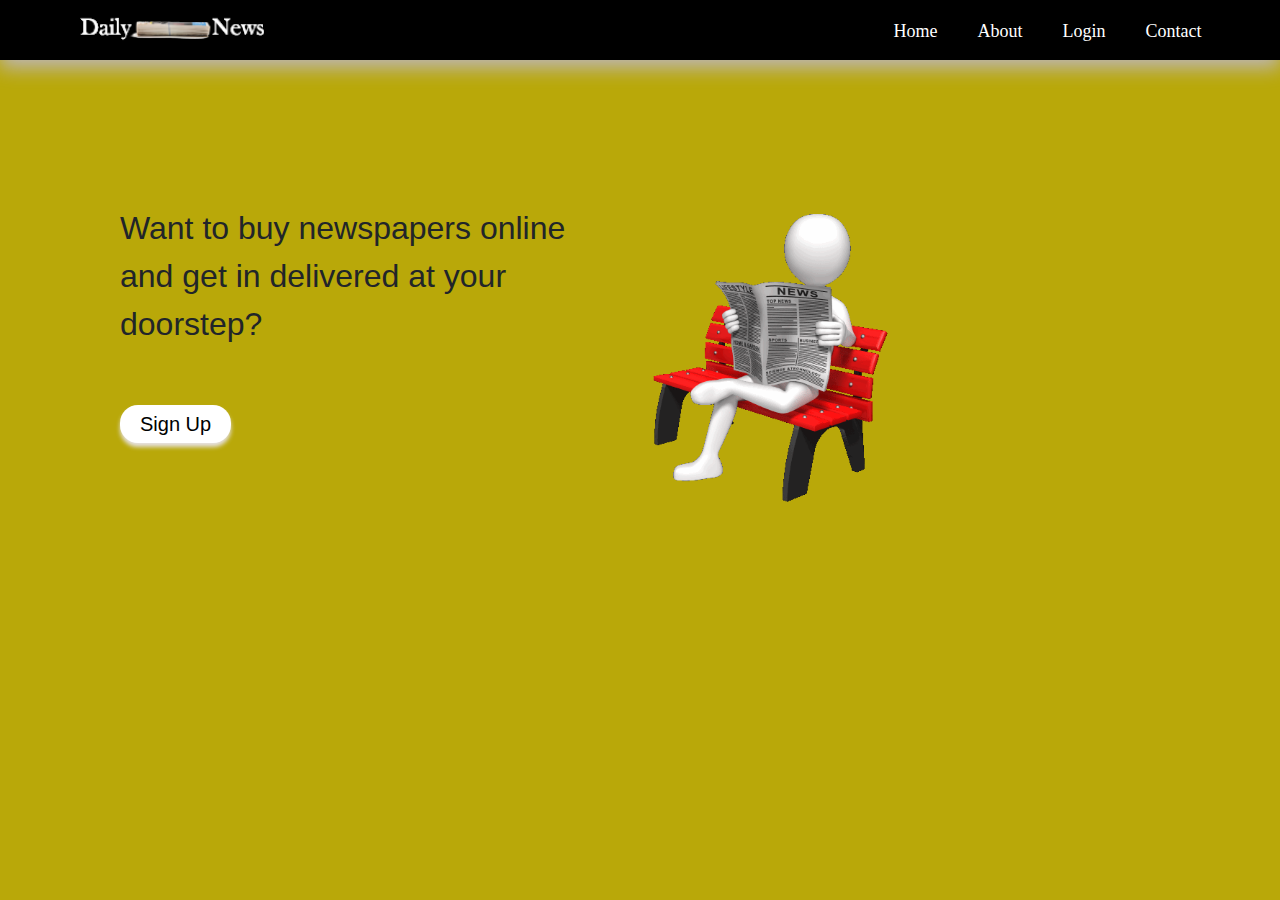
<file: index.html>
<!Doctype html>
<html>
    <head>
        <title>My Webpage</title>
        <link rel="stylesheet" href="https://maxcdn.bootstrapcdn.com/bootstrap/4.0.0/css/bootstrap.min.css" integrity="sha384-Gn5384xqQ1aoWXA+058RXPxPg6fy4IWvTNh0E263XmFcJlSAwiGgFAW/dAiS6JXm" crossorigin="anonymous">
        <link rel="stylesheet" href="style.css" >
    </head>
    <body>
        
        <div  class="nvgn">
            <div id="header"><img src="logo.png" alt="">
                
            <ul>  
                <li><a href="contact.html" >Contact</a></li>
                <li><a href="login.html">Login</a></li>
                <li><a href="about.html">About</a></li>
                <li><a href="home.html">Home</a></li>
                
            </ul>
        
        </div>
    </div>
        <br>
        <div class="ind">
            <div>
            Want to buy newspapers online<br>and get in delivered at your<br>doorstep?<br><br>
            <button id="sign"> Sign Up </button></div>
            <img src="img1.gif" alt="" height="360px">
        </div>
        
    
    </body>
</html>
</file>
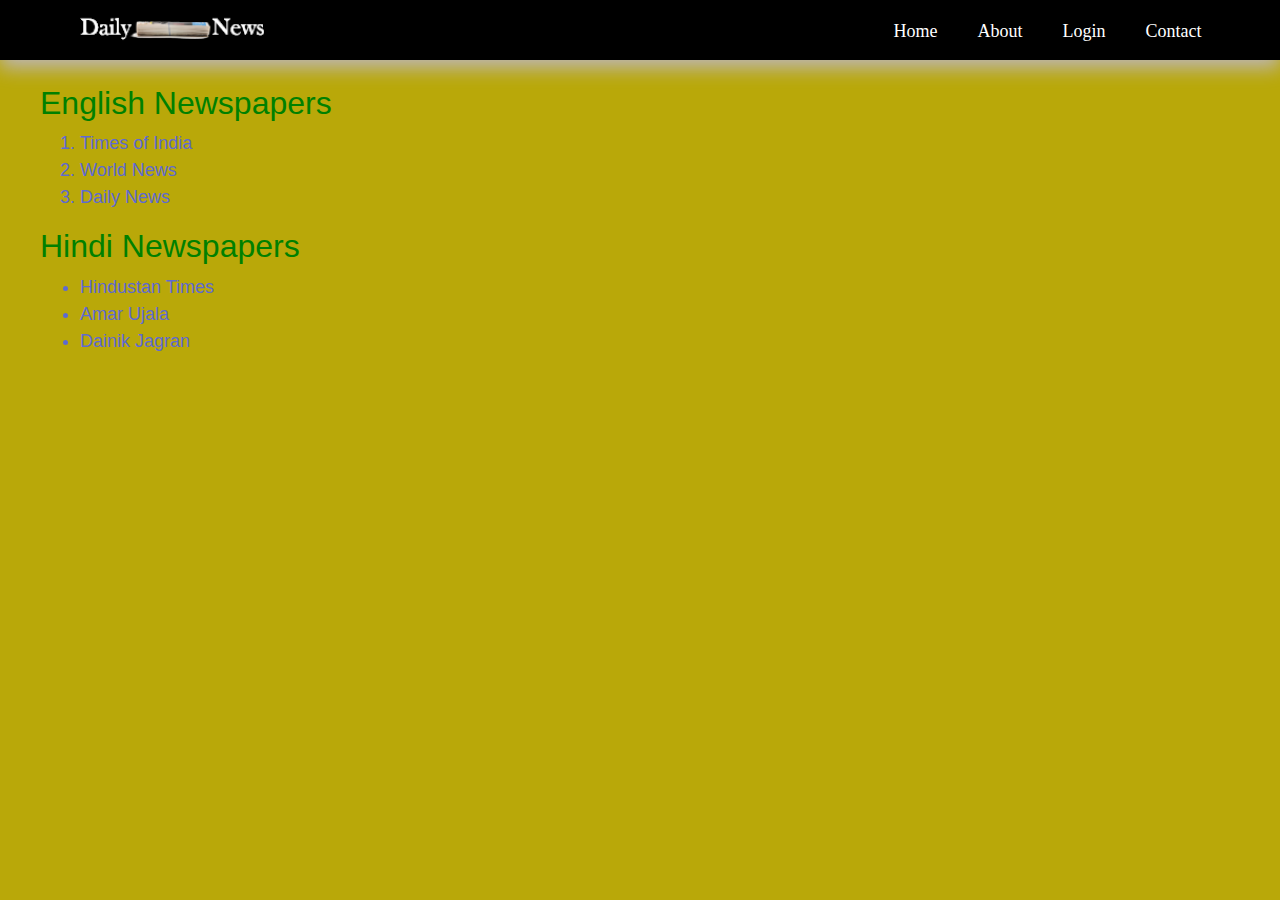
<file: about.html>
<!Doctype html>
<html>
    <head>
        <title>About</title>
        <link rel="stylesheet" href="https://maxcdn.bootstrapcdn.com/bootstrap/4.0.0/css/bootstrap.min.css" integrity="sha384-Gn5384xqQ1aoWXA+058RXPxPg6fy4IWvTNh0E263XmFcJlSAwiGgFAW/dAiS6JXm" crossorigin="anonymous">
        <link rel="stylesheet" href="style.css" >
        <link rel="stylesheet" href="style1.css" >
    </head>
    <body>
        <div  class="nvgn">
            <div id="header"><img src="logo.png" alt="">
            <ul>  
                <li><a href="contact.html" >Contact</a></li>
                <li><a href="login.html">Login</a></li>
                <li><a href="about.html"  id="onlink">About</a></li>
                <li><a href="home.html">Home</a></li>
            </ul>
            </div>
        </div>
        <br>
        <div id="ab">
            <h2>English Newspapers</h2>
            <ol>
                <li>Times of India</li>
                <li>World News</li>
                <li>Daily News</li>
            </ol>
            <h2>Hindi Newspapers</h2>
            <ul>
                <li>Hindustan Times</li>
                <li>Amar Ujala</li>
                <li>Dainik Jagran</li>
            </ul>
        </div>
    
    </body>
</html>
</file>
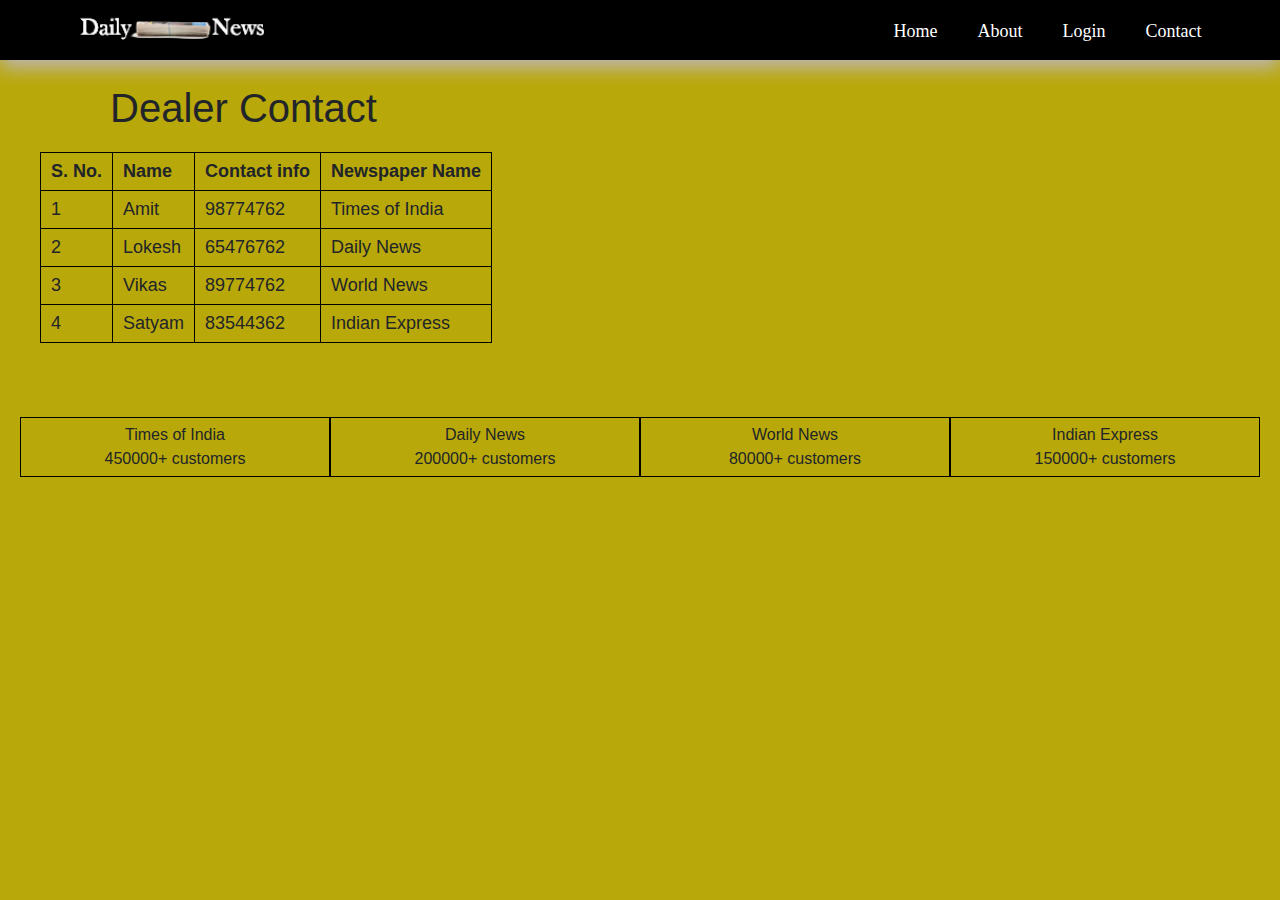
<file: contact.html>
<!Doctype html>
<html>
    <head>
        <title>Contact</title>
        <link rel="stylesheet" href="https://maxcdn.bootstrapcdn.com/bootstrap/4.0.0/css/bootstrap.min.css" integrity="sha384-Gn5384xqQ1aoWXA+058RXPxPg6fy4IWvTNh0E263XmFcJlSAwiGgFAW/dAiS6JXm" crossorigin="anonymous">
        <link rel="stylesheet" href="style.css" >
    </head>
    <body>
        <div  class="nvgn">
            <div id="header"><img src="logo.png" alt="">
            <ul>  
                <li><a href="contact.html" id="onlink">Contact</a></li> 
                <li><a href="login.html" >Login</a></li>
                <li><a href="about.html">About</a></li>
                <li><a href="home.html" >Home</a></li>
                
            </ul>
        </div></div>
        <br>
        <nav><h1>Dealer Contact</h1></nav>


        <div>
            <table id="con">
                
                <tr>
                    <th>S. No.</th>
                    <th>Name</th>
                    <th>Contact info</th>
                    <th>Newspaper Name</th>
                </tr>
                <tr>
                    <td>1</td>
                    <td>Amit</td>
                    <td>98774762</td>
                    <td>Times of India</td>
                </tr>
                <tr>
                    <td>2</td>
                    <td>Lokesh</td>
                    <td>65476762</td>
                    <td>Daily News</td>
                </tr><tr>
                    <td>3</td>
                    <td>Vikas</td>
                    <td>89774762</td>
                    <td>World News</td>
                </tr>
                <tr>
                    <td>4</td>
                    <td>Satyam</td>
                    <td>83544362</td>
                    <td>Indian Express</td>
                </tr>
            </table>
        </div>
<br><br><br>
        <div class="row">
            <div class="col-lg-3 col-sm-6">
                Times of India <br>
                450000+ customers
            </div>
            <div class="col-lg-3 col-sm-6">
                Daily News <br>
                200000+ customers

            </div>
            <div class="col-lg-3 col-sm-6">
                World News <br>
                80000+ customers
            </div>
            <div class="col-lg-3 col-sm-6">
                Indian Express <br>
                150000+ customers
            </div>
        </div>

    </body>
</html>
</file>
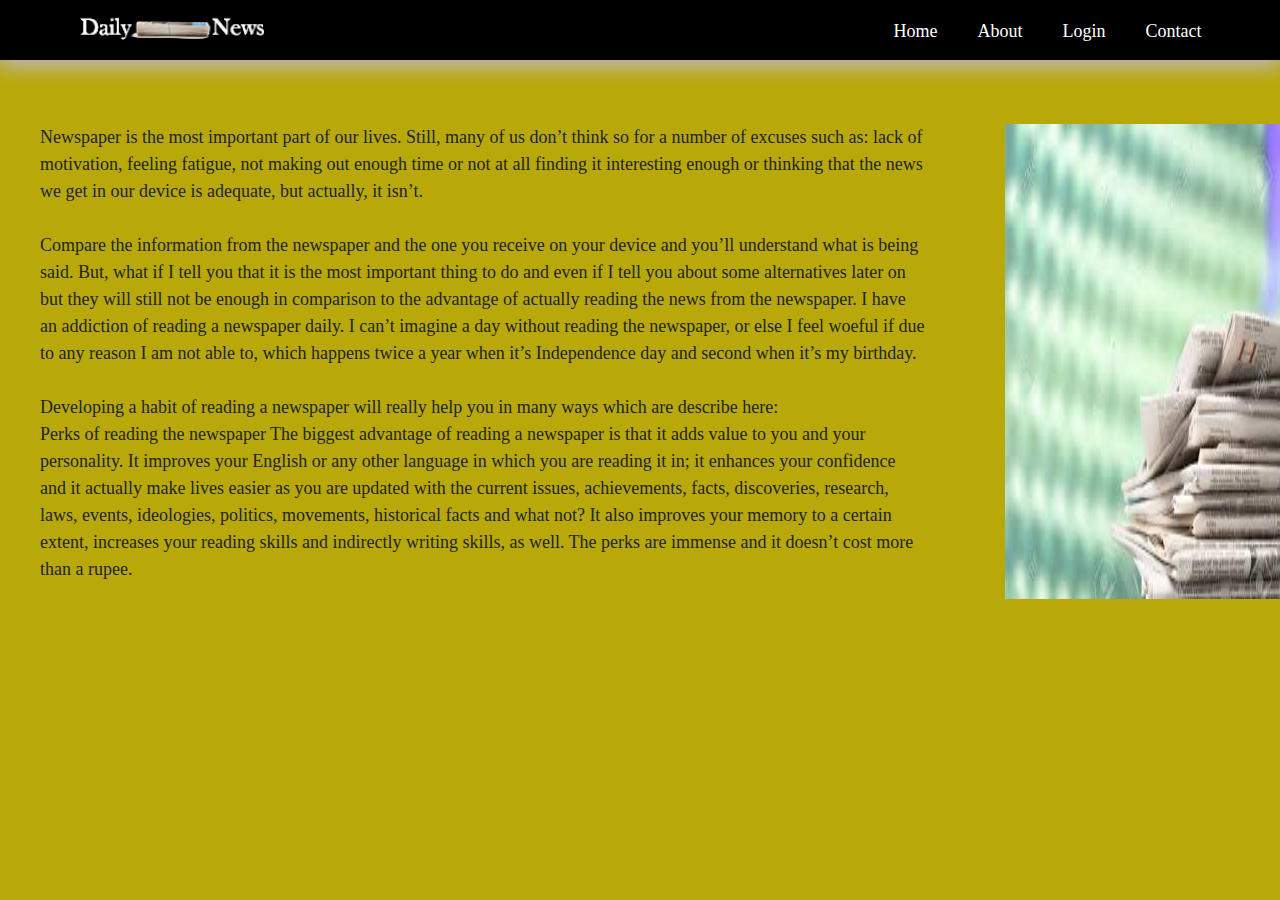
<file: home.html>
<!Doctype html>
<html>
    <head>
        <title>Home</title>
        <link rel="stylesheet" href="https://maxcdn.bootstrapcdn.com/bootstrap/4.0.0/css/bootstrap.min.css" integrity="sha384-Gn5384xqQ1aoWXA+058RXPxPg6fy4IWvTNh0E263XmFcJlSAwiGgFAW/dAiS6JXm" crossorigin="anonymous">
        <link rel="stylesheet" href="style.css" >
    </head>
    <body>
        
        <div  class="nvgn">
            <div id="header"><img src="logo.png" alt="">
                
            <ul>  
                <li><a href="contact.html" >Contact</a></li>
                <li><a href="login.html">Login</a></li>
                <li><a href="about.html">About</a></li>
                <li><a href="home.html" id="onlink">Home</a></li>
                
            </ul>
        
        </div>
    </div>
        <br>
        <div class="main">
            <p>Newspaper is the most important part of our lives. Still, many of us don’t think so for a number of excuses such as: lack of motivation, feeling fatigue, not making out enough time or not at all finding it interesting enough or thinking that the news we get in our device is adequate, but actually, it isn’t.
            
            <br><br>    Compare the information from the newspaper and the one you receive on your device and you’ll understand what is being said. But, what if I tell you that it is the most important thing to do and even if I tell you about some alternatives later on but they will still not be enough in comparison to the advantage of actually reading the news from the newspaper. I have an addiction of reading a newspaper daily. I can’t imagine a day without reading the newspaper, or else I feel woeful if due to any reason I am not able to, which happens twice a year when it’s Independence day and second when it’s my birthday.
                <br><br>
                Developing a habit of reading a newspaper will really help you in many ways which are describe here:
                <br>
                Perks of reading the newspaper
                The biggest advantage of reading a newspaper is that it adds value to you and your personality. It improves your English or any other language in which you are reading it in; it enhances your confidence and it actually make lives easier as you are updated with the current issues, achievements, facts, discoveries, research, laws, events, ideologies, politics, movements, historical facts and what not? It also improves your memory to a certain extent, increases your reading skills and indirectly writing skills, as well. The perks are immense and it doesn’t cost more than a rupee.</p>
            <img src="[data-uri]" alt="">
            </div>
    
    </body>
</html>
</file>
<file: style.css>
.nvgn ul {
    list-style: none;
    margin-right: 20px;
    margin-top: 8px;
    margin-left: 44%;
}
.nvgn ul li a{
    padding: 5px 15px;
    text-decoration: none;
    color: #ffffff;
    font-size: 18px;
    margin-left: 10px;
    font-family: 'Segoe UI';
}
.nvgn ul li a:hover{
    background: rgb(255, 255, 255);
    color: #000000;
    border: 1px solid #ffffff;
    border-radius: 5px;
}
img{
    margin-left: 80px;
}
body{
    background: #b9a809;
}
#header{
   display: flex;
   width: 100%;
    height: 60px;
    background: #000000;
    box-shadow: 0 8px 18px 0 #bdb6b6;
}
.nvgn ul li{
    margin-top: 10px;
    float: right;
}
.main{
    margin-top: 40px;
    margin-left: 40px;
    font-size: 18px;
    font-family: 'Segoe UI';
    display: flex;
}

button{
    background: #ffffff;
    font-size: 20px;
    border-radius: 18px;
    padding: 4px 20px;
    border: none;
    box-shadow: 0 4px 4px 0  #e6e1e1;
}
button:hover{
    background-color: #000000;
    color: #ffffff;
}

#con td,th{
    border: 1px solid #000000;
    padding: 5px 10px;
    font-size: 18px;
}
#con{
    margin: 20px 0 0 40px;
    border-collapse: collapse;
}
nav{
    margin-left: 110px;
}
@media(max-width:700px){
    #con{
        background-color: rgb(152, 115, 185);
        color: #ffffff;
    }
}
.log{
    margin-top: 20px;
    font-size: 24px;
    text-align: center;
}
.log button{
    margin-top: 20px;
}
.row .col-lg-3{
    text-align: center;
    border: 1px solid #000000;
    padding: 5px 15px;
}
.row{
    margin: 2px 20px;
}
.ind{
    font-size: 2rem;
    margin: 120px 0 20px 120px;
    display: flex;
}
</file>
<file: style1.css>
#ab {
  padding-left: 40px; }
  #ab h2 {
    color: #008000; }
  #ab ul {
    font-size: 18px;
    color: #5e6ad1; }
  #ab ol {
    font-size: 18px;
    color: #5e6ad1; }

.imp {
  font-family: sans-serif;
  border: 1px solid #000000;
  padding: 10px;
  margin: 0 40% 0 46%;
  text-align: center; }

.imp {
  background-color: #ecb141; }

/*# sourceMappingURL=style1.css.map */
</file>
